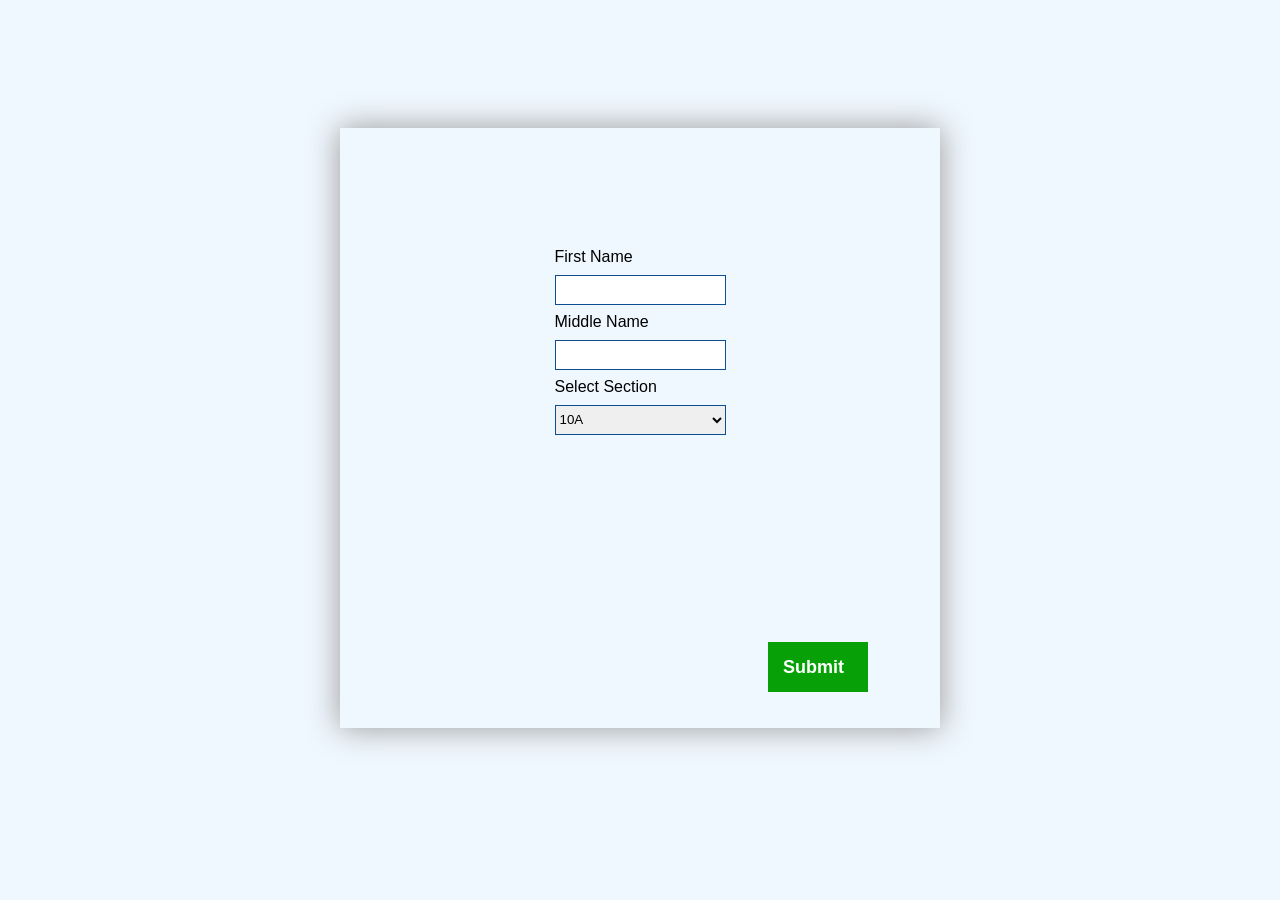
<file: index.html>
<!DOCTYPE html>
<html lang="en">
<head>
    <meta charset="UTF-8">
    <meta http-equiv="X-UA-Compatible" content="IE=edge">
    <meta name="viewport" content="width=device-width, initial-scale=1.0">
    <title>Log In</title>
    <link rel="stylesheet" href="style.css">
    <style>
        form{
            display: flex;
            flex-direction: column;
            align-self: center;
            margin-top:20%;
        }
        form input[type='text']{
            background-color:#fff;
            border:1px solid #0E4D92;
            height: 30px;
            margin-top: 5%;
            margin-bottom: 5%;
        }
        form select{
            border:1px solid #0E4D92;
            margin-top:5%;
            height: 30px;
            cursor: pointer;
        }
        button{
            position: relative;
            bottom:150px;
            left:60%;
        }
    </style>
</head>
<body>
       <div class="container">
            <form action="">
            First Name <input type="text" name="first_name" id="fname" required/>
            Middle Name <input type="text" name="middle_name" id="mname" required/>    
            Select Section<select name="section" id="section" required>
                <option value="10A">10A</option>
                <option value="10B">10B</option>
                <option value="10C">10C</option>
                <option value="10D">10D</option>
                <option value="10E">10E</option>
            </select>
        </form>
        </div>
        <button type="submit" name="submit" id="submit">Submit</button>
    </div>
    <script src="login.js"></script>
</body>
</html>
</file>
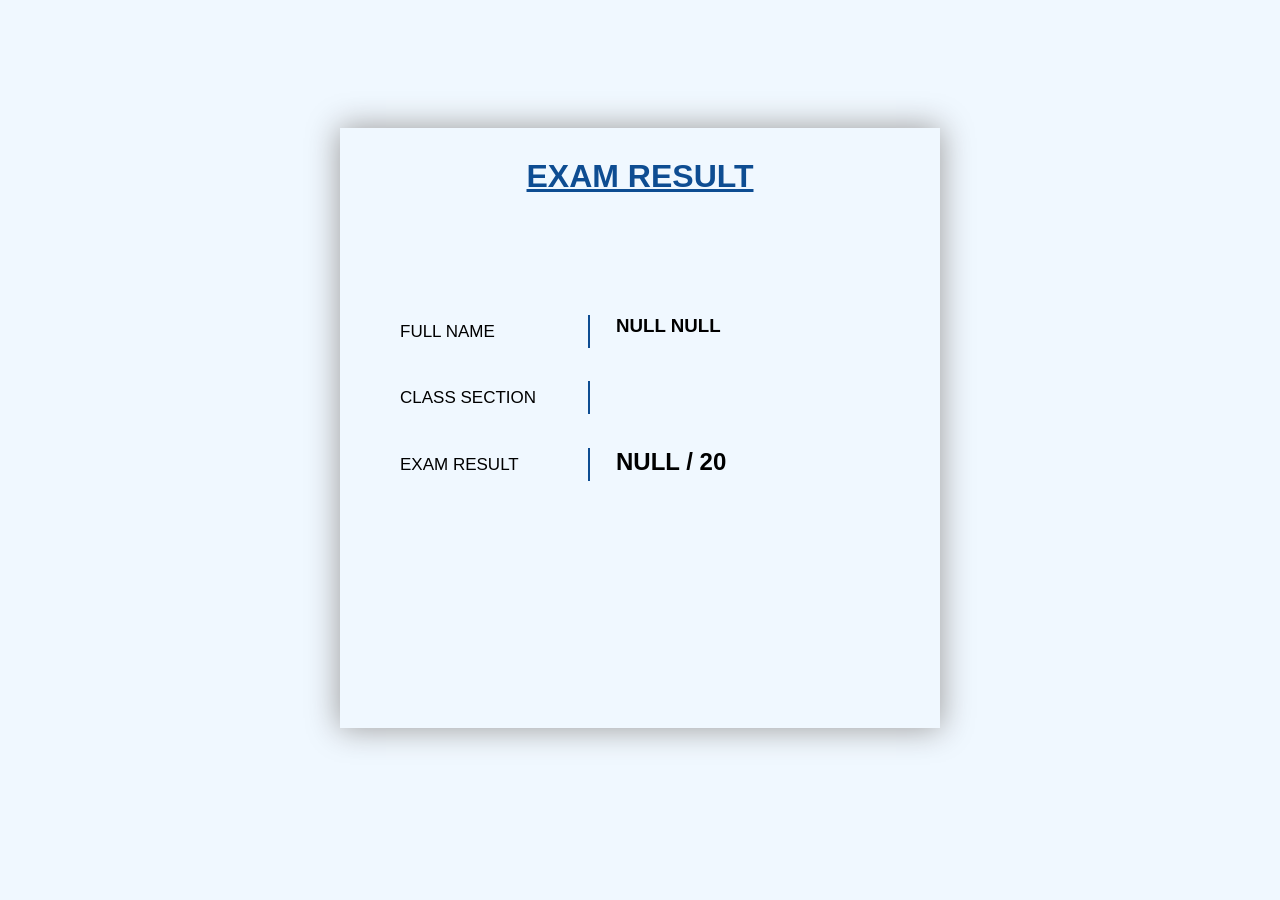
<file: end.html>
<!DOCTYPE html>
<html lang="en">
<head>
    <meta charset="UTF-8">
    <meta http-equiv="X-UA-Compatible" content="IE=edge">
    <meta name="viewport" content="width=device-width, initial-scale=1.0">
    <title>Exam Result</title>
    <link rel="stylesheet" href="style.css">
    <style>
    .end{
        text-align:left;
        display: grid;
        grid-template-columns: 1fr 1fr;
        margin: 10%;
        height: 200px;
        margin-top: 20%;
    }
    .end >:nth-child(odd){
        padding-top:7px;
        height: 50%;
        margin-right:50px;
        font-size: 17px;
        border-right:2px solid #0E4D92;
    }
    .end >:nth-child(even){
        margin-left:-10%;
    }
    .container h1{
        text-decoration: underline;
        text-align: center;
        margin-top: 5%;
        color:#0E4D92;
    }
    h3,h2{
        text-transform: uppercase;
    }
    </style>
</head>
<body>
       <div class="container">
           <h1>EXAM RESULT</h1>
           <div class="end">
        <span>FULL NAME</span><h3 id="name"></h3>
        <span>CLASS SECTION</span><h3 id="sec"></h3>
        <span>EXAM RESULT</span><h2 id="result"></h2>
            </div>
    </div>
    <script src="login.js"></script>
 <script src="question.js"></script>
 <script src="javascript.js"></script>
 <script src="result.js"></script>
</body>
</html>
</file>
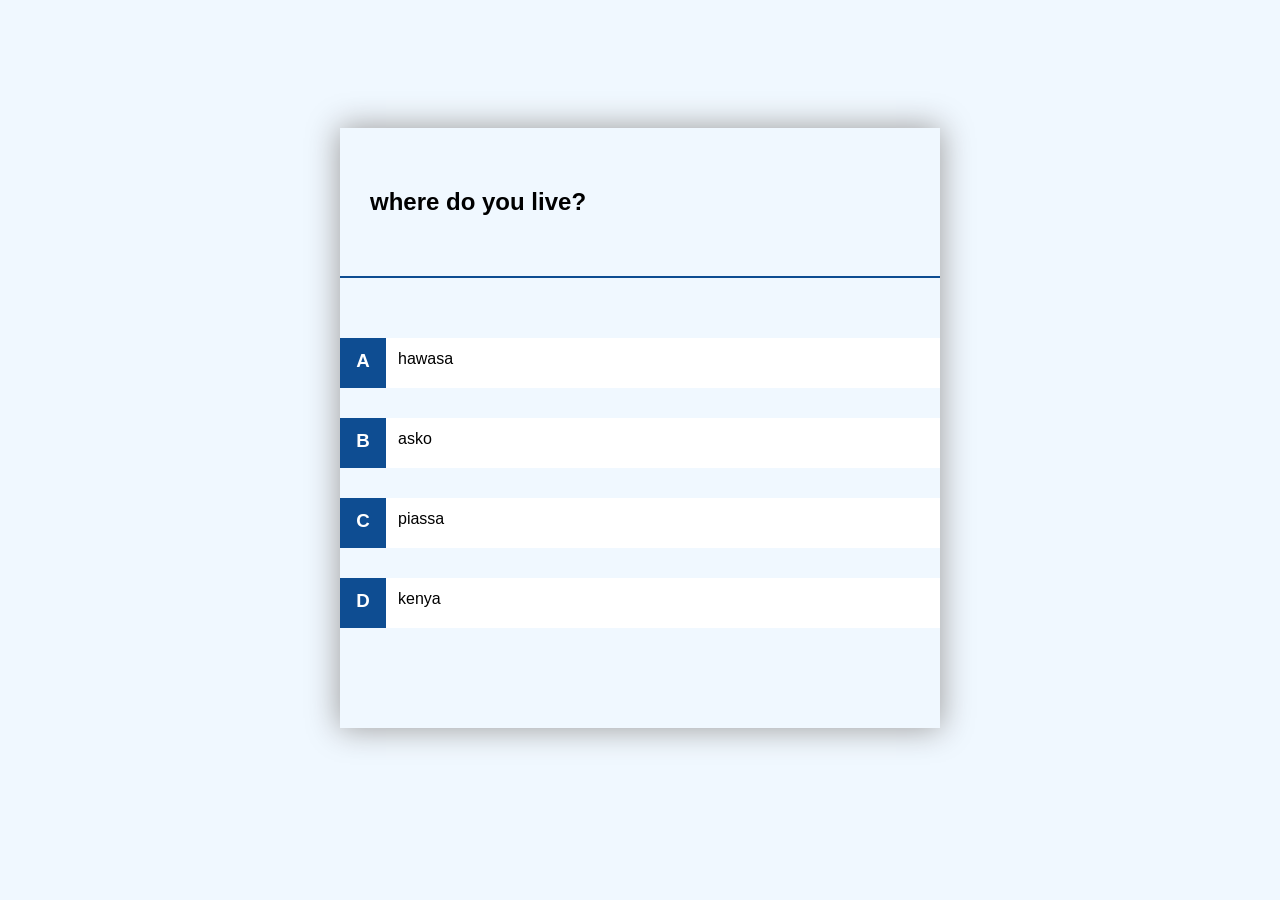
<file: quest.html>
<html lang="en">
<head>
    <meta charset="UTF-8">
    <meta http-equiv="X-UA-Compatible" content="IE=edge">
    <meta name="viewport" content="width=device-width, initial-scale=1.0">
    <title>Document</title>
    <link rel="stylesheet" href="style.css">
</head>
<body>
    <div class="container">
        <div class="question">
            <h2 id="quest"></h2>
        </div>
        <div class="answers">
            <div class="choices">
                <div class="word">
                    <h3>A</h3>
                </div>
                <div class="ans" data-number="1">
                    
                </div>
            </div>
            <div class="choices">
                <div class="word">
                    <h3>B</h3>
                </div>
                <div class="ans" data-number="2">
                                    </div>
            </div>
            <div class="choices">
                <div class="word">
                    <h3>C</h3>
                </div>
                <div class="ans" data-number="3">
                    
                </div>
            </div>
            <div class="choices">
                <div class="word">
                    <h3>D</h3>
                </div>
                <div class="ans" data-number="4">
                    
                </div>
            </div>
        </div>
    </div>
    <script src="question.js"></script>
    <script src="javascript.js"></script>
</body>
</html>
</file>
<file: style.css>
*{
    margin:0;
    padding:0;
    box-sizing: border-box;
    font-family: Verdana, Geneva, Tahoma, sans-serif;
}
body{
    background-color: aliceblue;
}
.container{
    box-shadow:0px 0px 30px 1px rgb(158, 157, 157);
    width:600px;
    height:600px;
    margin:auto;
    margin-top: 10%;
    display: flex;
    flex-direction:column;
}
.question{
    height: 150px;
    padding-top:10%;
    padding-left: 5%;
    border-bottom: 2px solid #0E4D92;
}
.answers{
    display: flex;
    flex-direction: column;
    padding-top: 5%;
}
.choices{
    display: flex;
    flex-direction:row;
    margin-top:5%;
    height:50px;
}
.choices:hover{
    cursor: pointer;
}
.choices:active{
    transform: translateY(2px);
}
.word{
    display: flex;
    background-color: #0E4D92;
    width: 50px;
    justify-content: center;
    padding-top: 2%;
    color: #fff;
}
.word:hover{
    background-color:#468cd8;
}
.ans{
    background-color:#fff;
    width: 100%;
    padding:2%;
    font-size: 16px;
}
.ans:hover{
background-color:rgba(163, 151, 151, 0.315);
}
.ans:active{
background-color:#69aef8ad;
}
.ans:visited{
    background-color: red;
}
button{
    background-color: rgb(7, 161, 7);
    border:none;
    width:100px;
    height: 50px;
    color:#fff;
    font-weight: bold;
    font-size: 18px;
    display: flex;
    align-self: flex-end;
    padding-top: 15px;
    padding-left: 15px;
    margin-right:3%;
    margin-top: 5%;
    cursor: pointer;
}
button:hover{
    transform:scale(1.02);
    background-color: rgb(33, 112, 33);
}
button:active{
    transform: translateY(2px);
}
</file>
